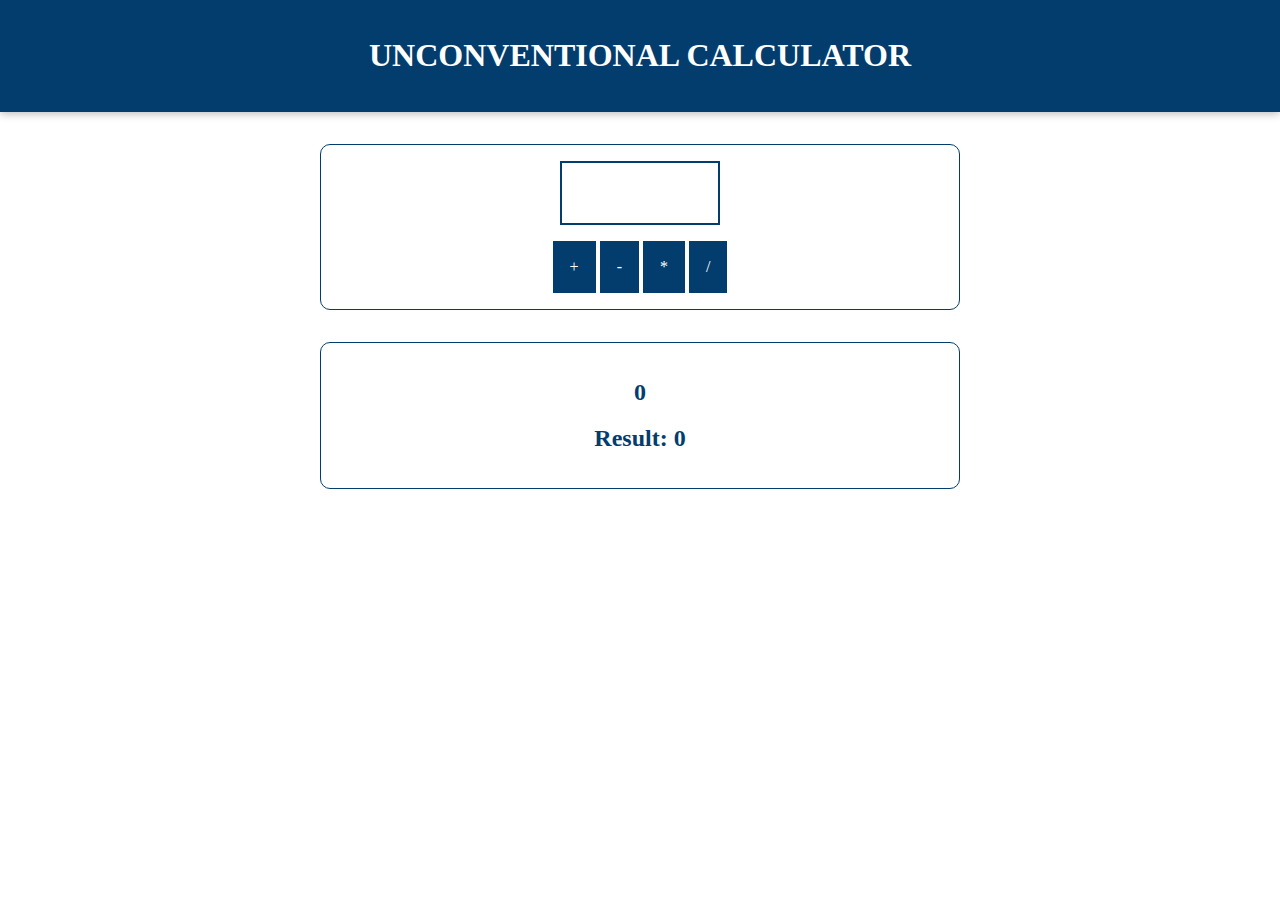
<file: javascript project/index.html>
<!DOCTYPE html>
<html lang="en">
<head>
    <meta charset="UTF-8">
    <meta name="viewport" content="width=device-width, initial-scale=1.0">
    <meta http-equiv="X-UA-Compatible" content="ie=edge">           
    <title>Basics</title>
    <link rel="stylesheet" href="index.css">
</head>
<body>
    
    <header>
        <h1> UNCONVENTIONAL CALCULATOR</h1>
    </header>
    <section id="calculator">
        <input type="number" id="input-number" />
        
        <div id="calc-actions">
            <button type="button" id="btn-add">+</button>
            <button type="button" id="btn-subtract">-</button>
            <button type="button" id="btn-multiply">*</button>
            <button type="button" id="btn-division">/</button>
        </div>
    </section>
    <section id="results">
        <h2 id="current-calculation">0</h2>
        <h2>Result: <span id="current-result">0</span></h2>
        
    </section>
    
    <script src="vendor.js"></script>
    <script src="index.js"></script>
</body>
</html>
</file>
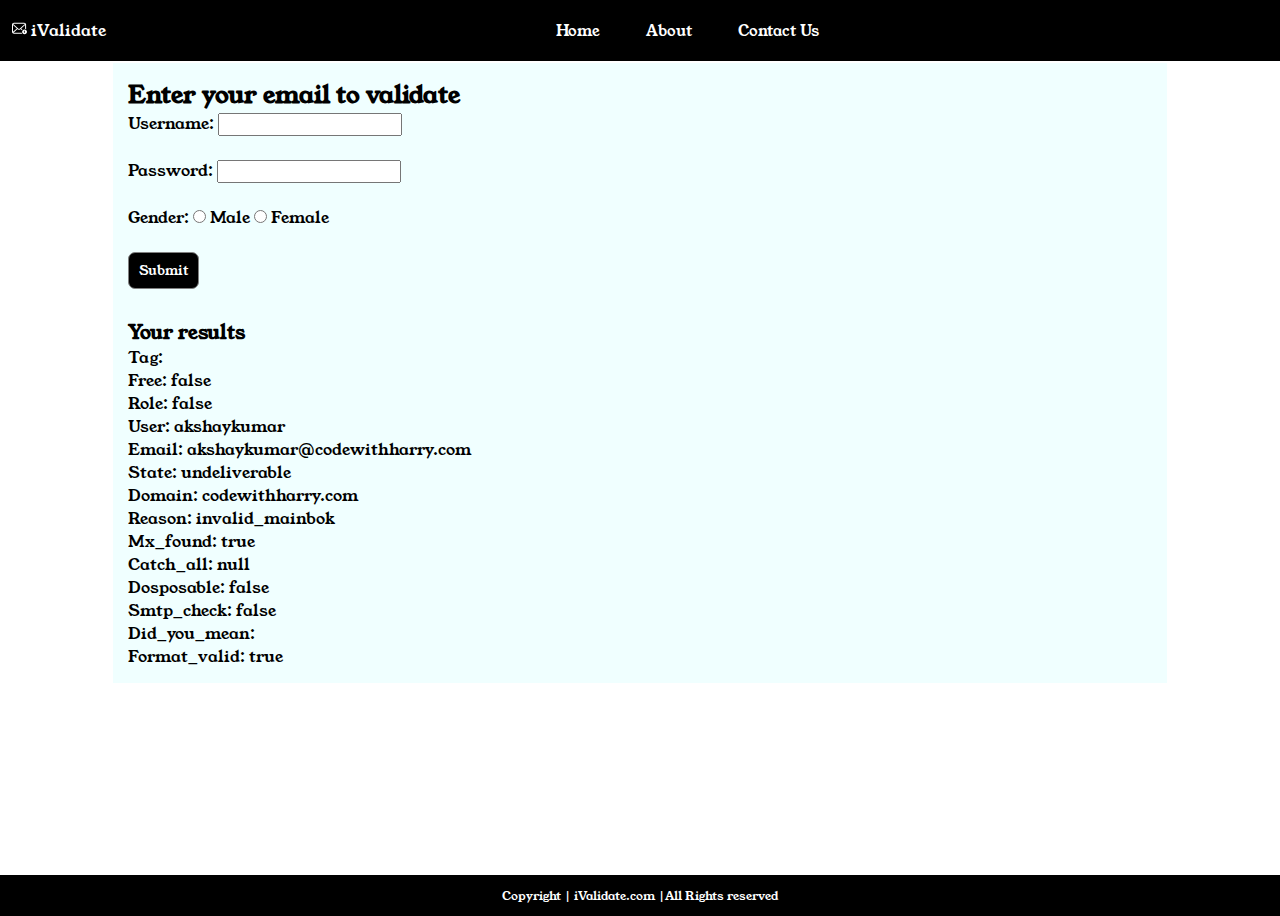
<file: Email-iValidator/indexx.html>
<!DOCTYPE html>
<html lang="en">
<head>
    <meta charset="UTF-8">
    <meta name="viewport" content="width=device-width, initial-scale=1.0">
    <title>iValidate - Email validator for your Business</title>
    <link rel="stylesheet" href="indexx.css">
</head>
<body>
    <header>
        <nav>
            <div class="logo">
                <img src="img/email.svg" alt="email svg">
                <span>iValidate</span></div>
            <ul>
                <li><a href="/">Home</a></li>
                <li><a href="/">About<a></li>
                <li><a href="/">Contact Us<a></li>
            </ul>
        </nav>
    </header>
    <main>
        <div class="container">
            <h2>Enter your email to validate</h2>
            <form action="/submit" method="post">
                <!-- Text input for username -->
                <label for="username">Username:</label>
                <input type="text" id="username" name="username" required>
                <br><br>
            
                <!-- Password input -->
                <label for="password">Password:</label>
                <input type="password" id="password" name="password" required>
                <br><br>
            
                <!-- Radio buttons for gender -->
                <label>Gender:</label>
                <input type="radio" id="male" name="gender" value="male">
                <label for="male">Male</label>
                <input type="radio" id="female" name="gender" value="female">
                <label for="female">Female</label>
                <br><br>
            
                <!-- Submit button -->
                <input class="btn" type="submit" value="Submit">
              </form>
        </div>

        <div class="container">
            <h3>Your results</h3>
            <div id="resultCont" >

            </div>
        </div>
    </main>
    <footer>
        Copyright | iValidate.com |All Rights reserved
    </footer>
    <script src="indexx.js"></script>
</body>
</html>
</file>
<file: javascript project/index.css>
*{
    box-sizing: border-box;
}

html{
    font-family: 'Roboto',open-sans;
}
 body{
    margin: 0;
 }

 header{
    background-color: #023d6d;
    color: white;
    padding: 1rem;
    text-align: center;
    box-shadow: 0 2px 8px rgba(0, 0, 0, 0.26);
    width: 100%;
 }

 #results, #calculator{
    margin: 2rem auto;
    width: 40rem;
    max-width: 90%;
    border: 1px solid #023d6d;
    border-radius: 10px;
    padding: 1rem;
    color: #023d6d;
 }

 #results {
    text-align: center;
 }

 #calculator input {
    font: inherit;
    font-size: 3rem;
    border: 2px solid #023d6d;
    width: 10rem;
    padding: 0.15rem;
    margin: auto;
    display: block;
    color: #023d6d;
    text-align: center;
 }

 #calculator input:focus{
    outline: none;
 }

 #calculator button {
    font: inherit;
    background: #023d6d;
    color: white;
    border: 1px solid #023d6d;
    padding: 1rem;
    cursor: pointer;
 }

 #calculator button:focus{
    outline: none;
 }

 #calculator button:hover, 
 #calculator button:active{
    background: #084f88;
    border-color: #084f88;
 }

 calc-actions button {
    width: 4rem;
 }

 #calc-actions{
    margin-top: 1rem;
    text-align: center;
 }
</file>
<file: Email-iValidator/indexx.css>
@import url("https://fonts.googleapis.com/css2?family=Anton&family=Fjalla+One&family=Kanit&family=Montserrat:ital,wght@0,500;1,400&family=Mulish:wght@700&family=Oswald:wght@300&family=Red+Hat+Display:wght@300&family=Roboto:ital,wght@1,300&family=Young+Serif&display=swap");

*{
    padding: 0;
    margin: 0;
    font-family: 'Anton', sans-serif;
font-family: 'Fjalla One', sans-serif;
font-family: 'Kanit', sans-serif;
font-family: 'Montserrat', sans-serif;
font-family: 'Mulish', sans-serif;
font-family: 'Oswald', sans-serif;
font-family: 'Red Hat Display', sans-serif;
font-family: 'Roboto', sans-serif;
font-family: 'Young Serif', serif;
}

nav{
    display: flex;
    align-items: center;
    justify-content:space-between;
    background-color: black;
    color: white;
    padding: 19px 12px;
}

ul{
    display: flex;

}

ul li{
    list-style: none;
    padding: 0 23px;
    font-size: 15px;
}

ul li a{
    color: white;
    text-decoration: none;
}

ul >li> a:hover{
    color: grey;
}


main{
    min-height: 90vh;
    padding: 2px;
}

.logo img{
    width: 15px;
    filter: invert(1);

}



.container{
    background-color: azure;
    max-width: 80vw;
    margin: auto;
    padding: 15px;
}

.container h1{
    padding: 12px 0;
}

.btn{
        background-color: black;
        color: white;
        padding: 8px 10px;
        border: 1px solid grey;
        border-radius: 7px;
        cursor: pointer;
    }

    #resultCont div::first-letter{
        text-transform: uppercase;
    }

footer{
    font-size: 12px;
    background-color: black;
    color: white;
    display: flex;
    padding: 12px;
    justify-content: center;
    align-items: center;
}

@media only screen and (max-width:600px) {
    body{
        background-color: antiquewhite;
    }
    .container{
        font-size: 12px;
    }

    nav{
        flex-direction: column;
    }

    
    .logo{
        padding: 6px 0;
        font-size: 15px;
    }
    
    .logo span{
        font-size: 20px;
    }

    .logo img{
        width: 15px;
        filter: invert(1);

    }
}
</file>
